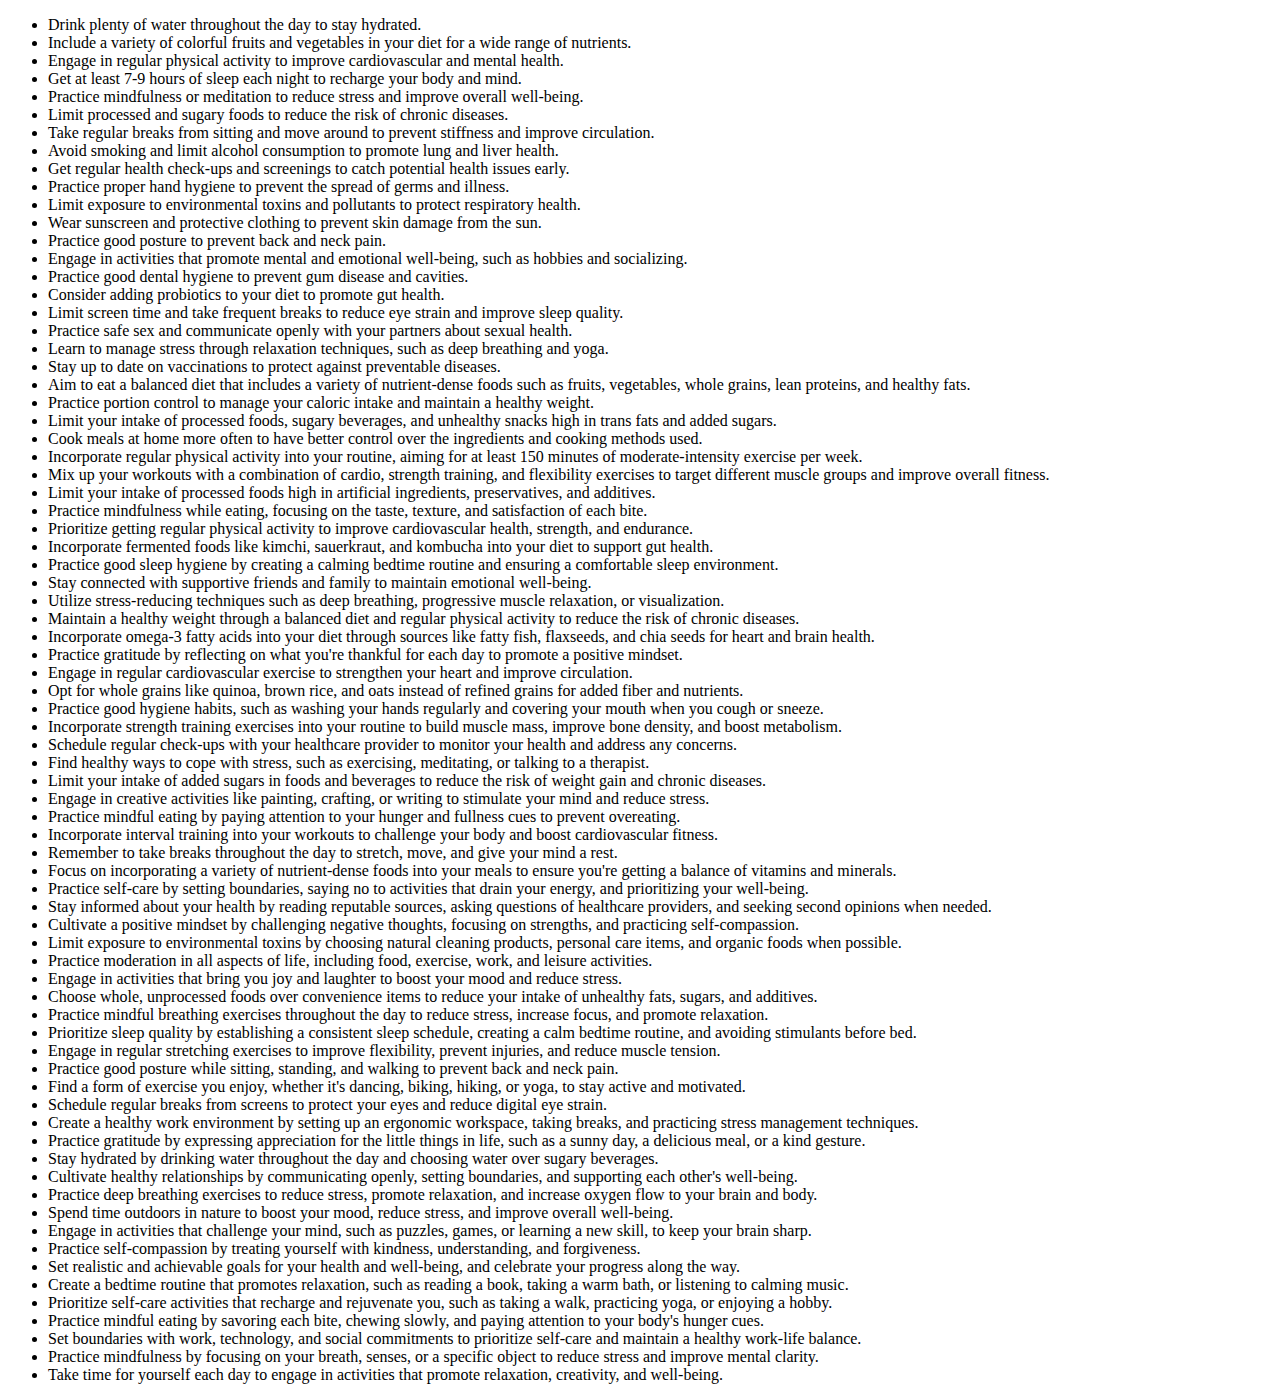
<file: REVAMP/Pages/health-tips.html>
<!DOCTYPE html>
<html lang="en">
<head>
    <meta charset="UTF-8">
    <meta name="viewport" content="width=device-width, initial-scale=1.0">
    <title>Health Tips</title>
</head>
<body>
    <ul>
        <li> Drink plenty of water throughout the day to stay hydrated.</li>
        <li>Include a variety of colorful fruits and vegetables in your diet for a wide range of nutrients.</li>
        <li>Engage in regular physical activity to improve cardiovascular and mental health.</li>
        <li>Get at least 7-9 hours of sleep each night to recharge your body and mind.</li>
        <li>Practice mindfulness or meditation to reduce stress and improve overall well-being.</li>
        <li>Limit processed and sugary foods to reduce the risk of chronic diseases.</li>
        <li>Take regular breaks from sitting and move around to prevent stiffness and improve circulation.</li>
        <li>Avoid smoking and limit alcohol consumption to promote lung and liver health.</li>
        <li>Get regular health check-ups and screenings to catch potential health issues early.</li>
        <li>Practice proper hand hygiene to prevent the spread of germs and illness.</li>
        <li>Limit exposure to environmental toxins and pollutants to protect respiratory health.</li>
        <li>Wear sunscreen and protective clothing to prevent skin damage from the sun.</li>
        <li>Practice good posture to prevent back and neck pain.</li>
        <li>Engage in activities that promote mental and emotional well-being, such as hobbies and socializing.</li>
        <li>Practice good dental hygiene to prevent gum disease and cavities.</li>
        <li>Consider adding probiotics to your diet to promote gut health.</li>
        <li>Limit screen time and take frequent breaks to reduce eye strain and improve sleep quality.</li>
        <li>Practice safe sex and communicate openly with your partners about sexual health.</li>
        <li>Learn to manage stress through relaxation techniques, such as deep breathing and yoga.</li>
        <li>Stay up to date on vaccinations to protect against preventable diseases.</li>
        <li>Aim to eat a balanced diet that includes a variety of nutrient-dense foods such as fruits, vegetables, whole grains, lean proteins, and healthy fats.</li>
        <li>Practice portion control to manage your caloric intake and maintain a healthy weight.</li>
        <li>Limit your intake of processed foods, sugary beverages, and unhealthy snacks high in trans fats and added sugars.</li>
        <li>Cook meals at home more often to have better control over the ingredients and cooking methods used.</li>
        <li>Incorporate regular physical activity into your routine, aiming for at least 150 minutes of moderate-intensity exercise per week.</li>
        <li>Mix up your workouts with a combination of cardio, strength training, and flexibility exercises to target different muscle groups and improve overall fitness.</li>
        <li>Limit your intake of processed foods high in artificial ingredients, preservatives, and additives.</li>
        <li>Practice mindfulness while eating, focusing on the taste, texture, and satisfaction of each bite.</li>
        <li>Prioritize getting regular physical activity to improve cardiovascular health, strength, and endurance.</li>
        <li>Incorporate fermented foods like kimchi, sauerkraut, and kombucha into your diet to support gut health.</li>
        <li>Practice good sleep hygiene by creating a calming bedtime routine and ensuring a comfortable sleep environment.</li>
        <li>Stay connected with supportive friends and family to maintain emotional well-being.</li>
        <li>Utilize stress-reducing techniques such as deep breathing, progressive muscle relaxation, or visualization.</li>
        <li>Maintain a healthy weight through a balanced diet and regular physical activity to reduce the risk of chronic diseases.</li>
        <li>Incorporate omega-3 fatty acids into your diet through sources like fatty fish, flaxseeds, and chia seeds for heart and brain health.</li>
        <li>Practice gratitude by reflecting on what you're thankful for each day to promote a positive mindset.</li>
        <li>Engage in regular cardiovascular exercise to strengthen your heart and improve circulation.</li>
        <li>Opt for whole grains like quinoa, brown rice, and oats instead of refined grains for added fiber and nutrients.</li>
        <li>Practice good hygiene habits, such as washing your hands regularly and covering your mouth when you cough or sneeze.</li>
        <li>Incorporate strength training exercises into your routine to build muscle mass, improve bone density, and boost metabolism.</li>
        <li>Schedule regular check-ups with your healthcare provider to monitor your health and address any concerns.</li>
        <li>Find healthy ways to cope with stress, such as exercising, meditating, or talking to a therapist.</li>
        <li>Limit your intake of added sugars in foods and beverages to reduce the risk of weight gain and chronic diseases.</li>
        <li>Engage in creative activities like painting, crafting, or writing to stimulate your mind and reduce stress.</li>
        <li>Practice mindful eating by paying attention to your hunger and fullness cues to prevent overeating.</li>
        <li>Incorporate interval training into your workouts to challenge your body and boost cardiovascular fitness.</li>
        <li>Remember to take breaks throughout the day to stretch, move, and give your mind a rest.</li>
        <li>Focus on incorporating a variety of nutrient-dense foods into your meals to ensure you're getting a balance of vitamins and minerals.</li>
        <li>Practice self-care by setting boundaries, saying no to activities that drain your energy, and prioritizing your well-being.</li>
        <li>Stay informed about your health by reading reputable sources, asking questions of healthcare providers, and seeking second opinions when needed.</li>
        <li>Cultivate a positive mindset by challenging negative thoughts, focusing on strengths, and practicing self-compassion.</li>
        <li>Limit exposure to environmental toxins by choosing natural cleaning products, personal care items, and organic foods when possible.</li>
        <li>Practice moderation in all aspects of life, including food, exercise, work, and leisure activities.</li>
        <li>Engage in activities that bring you joy and laughter to boost your mood and reduce stress.</li>
        <li>Choose whole, unprocessed foods over convenience items to reduce your intake of unhealthy fats, sugars, and additives.</li>
        <li>Practice mindful breathing exercises throughout the day to reduce stress, increase focus, and promote relaxation.</li>
        <li>Prioritize sleep quality by establishing a consistent sleep schedule, creating a calm bedtime routine, and avoiding stimulants before bed.</li>
        <li>Engage in regular stretching exercises to improve flexibility, prevent injuries, and reduce muscle tension.</li>
        <li>Practice good posture while sitting, standing, and walking to prevent back and neck pain.</li>
        <li>Find a form of exercise you enjoy, whether it's dancing, biking, hiking, or yoga, to stay active and motivated.</li>
        <li>Schedule regular breaks from screens to protect your eyes and reduce digital eye strain.</li>
        <li>Create a healthy work environment by setting up an ergonomic workspace, taking breaks, and practicing stress management techniques.</li>
        <li>Practice gratitude by expressing appreciation for the little things in life, such as a sunny day, a delicious meal, or a kind gesture.</li>
        <li>Stay hydrated by drinking water throughout the day and choosing water over sugary beverages.</li>
        <li>Cultivate healthy relationships by communicating openly, setting boundaries, and supporting each other's well-being.</li>
        <li>Practice deep breathing exercises to reduce stress, promote relaxation, and increase oxygen flow to your brain and body.</li>
        <li>Spend time outdoors in nature to boost your mood, reduce stress, and improve overall well-being.</li>
        <li>Engage in activities that challenge your mind, such as puzzles, games, or learning a new skill, to keep your brain sharp.</li>
        <li>Practice self-compassion by treating yourself with kindness, understanding, and forgiveness.</li>
        <li>Set realistic and achievable goals for your health and well-being, and celebrate your progress along the way.</li>
        <li>Create a bedtime routine that promotes relaxation, such as reading a book, taking a warm bath, or listening to calming music.</li>
        <li>Prioritize self-care activities that recharge and rejuvenate you, such as taking a walk, practicing yoga, or enjoying a hobby.</li>
        <li>Practice mindful eating by savoring each bite, chewing slowly, and paying attention to your body's hunger cues.</li>
        <li>Set boundaries with work, technology, and social commitments to prioritize self-care and maintain a healthy work-life balance.</li>
        <li>Practice mindfulness by focusing on your breath, senses, or a specific object to reduce stress and improve mental clarity.</li>
        <li>Take time for yourself each day to engage in activities that promote relaxation, creativity, and well-being.</li>
</body>
</html>
</file>
